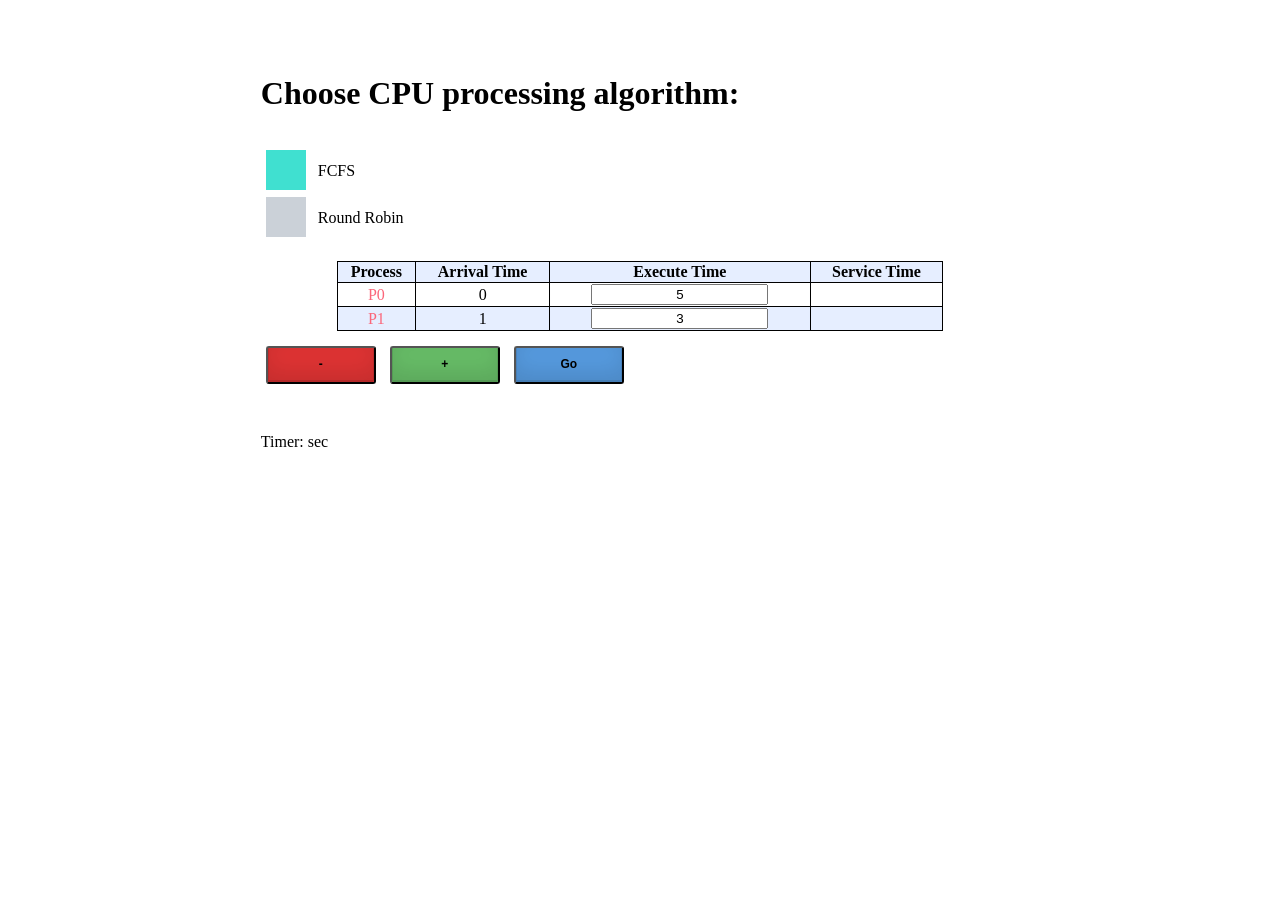
<file: index.html>
<html>
<head>
    <link rel="stylesheet" href="styles.css"/>
    <script src="jquery-1.10.2.js"></script>
    <script src="jquery-ui.js"></script>
    <script src="bootstrap.min.js"></script>
    <script src="script.js"></script>
</head>
<body>
<div class="centered">
  <div>
    <h1>Choose CPU processing algorithm:</h1>
    <form id="algorithm">
      <input type="radio", class="option-input checkbox" name="algorithm" value="fcfs" checked/> FCFS<br/>
      <input type="radio", class="option-input checkbox" name="algorithm" value="robin"/> Round Robin
    </form>
    <br>
  </div>
    <table id="inputTable">
        <tr>
            <th>Process</th>
            <th>Arrival Time</th>
            <th>Execute Time</th>
            <th class="servtime">Service Time</th>
        </tr>
        <tr>
            <td>P0</td>
            <td>0</td>
            <td><input class="initial exectime" type="text" value="5" /></td>
            <td class="servtime"></td>
        </tr>
        <tr>
            <td>P1</td>
            <td>1</td>
            <td><input class="initial exectime" value="3" /></td>
            <td class="servtime"></td>
        </tr>
    </table>
    <input id="minus" class="minus" type="button" value="-" onclick="deleteRow()" />
    <input class="plus" type="button" value="+" onclick="addRow()" />
	
	<p id="quantumParagraph" hidden>Quantum: 
            <span class="input"> <input id="quantum" type="text" value="5" /><span></span>   
</span>
    </p>
    <input class="draw" type="button" value="Go" onclick="draw()" />
    <br/><br/>

    <result>
    </result>
    <p>
    Timer: <strong id="timer"></strong> sec
    </p>
    </div>
</body>
</html>
</file>
<file: styles.css>
result th {
	background: #e6eeff;
	text-align: center;
	border: 1px solid black;
	height: 400 px;
}
result td {
	background: white;
	border: 1px solid black;
	border-bottom: 0;
	/*border-right: 0;*/
	height: 30px;
	text-align: center;
}

div th, div td {
	border: 1px solid black;
	text-align: center;
}
table {
	display: inline;
	border-collapse: collapse;
}
input {
	text-align: center;
}
#curtain {
	background-color: white;
}

#inputTable th h1 {
	font-weight: bold;
	font-size: 1em;
	text-align: center;
	color: #185875;
}

.plus {
  background: #6b6;

  display: inline-block;
  min-width: 110px;
  margin: 15px 5px;
  padding: 10px 15px 12px;
  font: 700 12px/1 'Open Sans', sans-serif;
  border-radius: 3px;
  box-shadow: inset 0 -1px 0 1px rgba(0, 0, 0, 0.1), inset 0 -10px 20px rgba(0, 0, 0, 0.1);
  cursor: pointer;
}

.minus {
    background: #d33;

  display: inline-block;
  min-width: 110px;
  margin: 15px 5px;
  padding: 10px 15px 12px;
  font: 700 12px/1 'Open Sans', sans-serif;
  border-radius: 3px;
  box-shadow: inset 0 -1px 0 1px rgba(0, 0, 0, 0.1), inset 0 -10px 20px rgba(0, 0, 0, 0.1);
  cursor: pointer;
}

.draw {
    background: #59d;

  display: inline-block;
  min-width: 110px;
  margin: 15px 5px;
  padding: 10px 15px 12px;
  font: 700 12px/1 'Open Sans', sans-serif;
  border-radius: 3px;
  box-shadow: inset 0 -1px 0 1px rgba(0, 0, 0, 0.1), inset 0 -10px 20px rgba(0, 0, 0, 0.1);
  cursor: pointer;
}

.input {
    

    position:relative;
    

    font-size: 1.5em;
    

    background: linear-gradient(21deg, #10abff, #1beabd);
    
    padding: 3px;
    
    display: inline-block;
    
    border-radius: 9999em;
    
    *:not(span) {
        position: relative;
        display: inherit;
        border-radius: inherit;
        margin: 0;
        border: none;
        outline: none;
        padding: 0 .325em;
        z-index: 1;
        
        &:focus + span {
            opacity: 1;
            transform: scale(1);
        }
    }
    
    span {
        
        transform: scale(.993, .94);
        transition: transform .5s, opacity .25s;
        opacity: 0;
        
        position:absolute;
        z-index: 0; 
        margin:4px;
        left:0;
        top:0;
        right:0;
        bottom:0;
        border-radius: inherit;
        pointer-events: none;
        
        box-shadow: inset 0 0 0 3px #fff,
            0 0 0 4px #fff,
            3px -3px 30px #1beabd, 
            -3px 3px 30px #10abff;
    }
    
}


@keyframes click-wave {
  0% {
    height: 40px;
    width: 40px;
    opacity: 0.35;
    position: relative;
  }
  100% {
    height: 200px;
    width: 200px;
    margin-left: -80px;
    margin-top: -80px;
    opacity: 0;
  }
}

.option-input {
  -webkit-appearance: none;
  -moz-appearance: none;
  -ms-appearance: none;
  -o-appearance: none;
  appearance: none;
  position: relative;
  top: 13.33333px;
  right: 0;
  bottom: 0;
  left: 0;
  height: 40px;
  width: 40px;
  transition: all 0.15s ease-out 0s;
  background: #cbd1d8;
  border: none;
  color: #fff;
  cursor: pointer;
  display: inline-block;
  margin-right: 0.5rem;
  outline: none;
  position: relative;
  z-index: 1000;
}
.option-input:hover {
  background: #9faab7;
}
.option-input:checked {
  background: #40e0d0;
}
.option-input:checked::before {
  height: 40px;
  width: 40px;
  position: absolute;

  display: inline-block;
  font-size: 26.66667px;
  text-align: center;
  line-height: 40px;
}
.option-input:checked::after {
  -webkit-animation: click-wave 0.65s;
  -moz-animation: click-wave 0.65s;
  animation: click-wave 0.65s;
  background: #40e0d0;
  content: '';
  display: block;
  position: relative;
  z-index: 100;
}
.option-input.radio {
  border-radius: 50%;
}
.option-input.radio::after {
  border-radius: 50%;
}

#inputTable td {
      font-weight: normal;
      font-size: 1em;
  -webkit-box-shadow: 0 2px 2px -2px #0E1119;
       -moz-box-shadow: 0 2px 2px -2px #0E1119;
            box-shadow: 0 2px 2px -2px #0E1119;
}

#inputTable {
      text-align: center;
      overflow: hidden;
      width: 80%;
      margin: 0 auto;
  display: table;
  padding: 0 0 8em 0;
}

/* Background-color of the odd rows */
#inputTable tr:nth-child(odd) {
      background-color: #e6eeff;
}

/* Background-color of the even rows */
#inputTable tr:nth-child(even) {
      background-color: white;
}

#inputTable th {
      background-color: #e6eeff;
}

#inputTable td:first-child { color: #FB667A; }

#inputTable tr:hover {
   background-color: #464A52;
-webkit-box-shadow: 0 6px 6px -6px #0E1119;
       -moz-box-shadow: 0 6px 6px -6px #0E1119;
            box-shadow: 0 6px 6px -6px #0E1119;
}

#inputTable td:hover {
  background-color: #FFF842;
  color: #403E10;
  font-weight: bold;
  
  box-shadow: #7F7C21 -1px 1px, #7F7C21 -2px 2px, #7F7C21 -3px 3px, #7F7C21 -4px 4px, #7F7C21 -5px 5px, #7F7C21 -6px 6px;
  transform: translate3d(6px, -6px, 0);
  
  transition-delay: 0s;
      transition-duration: 0.4s;
      transition-property: all;
  transition-timing-function: line;
}

.centered {
	margin: auto;
	width: 60%;
	margin-top: 75px;
}
</file>
